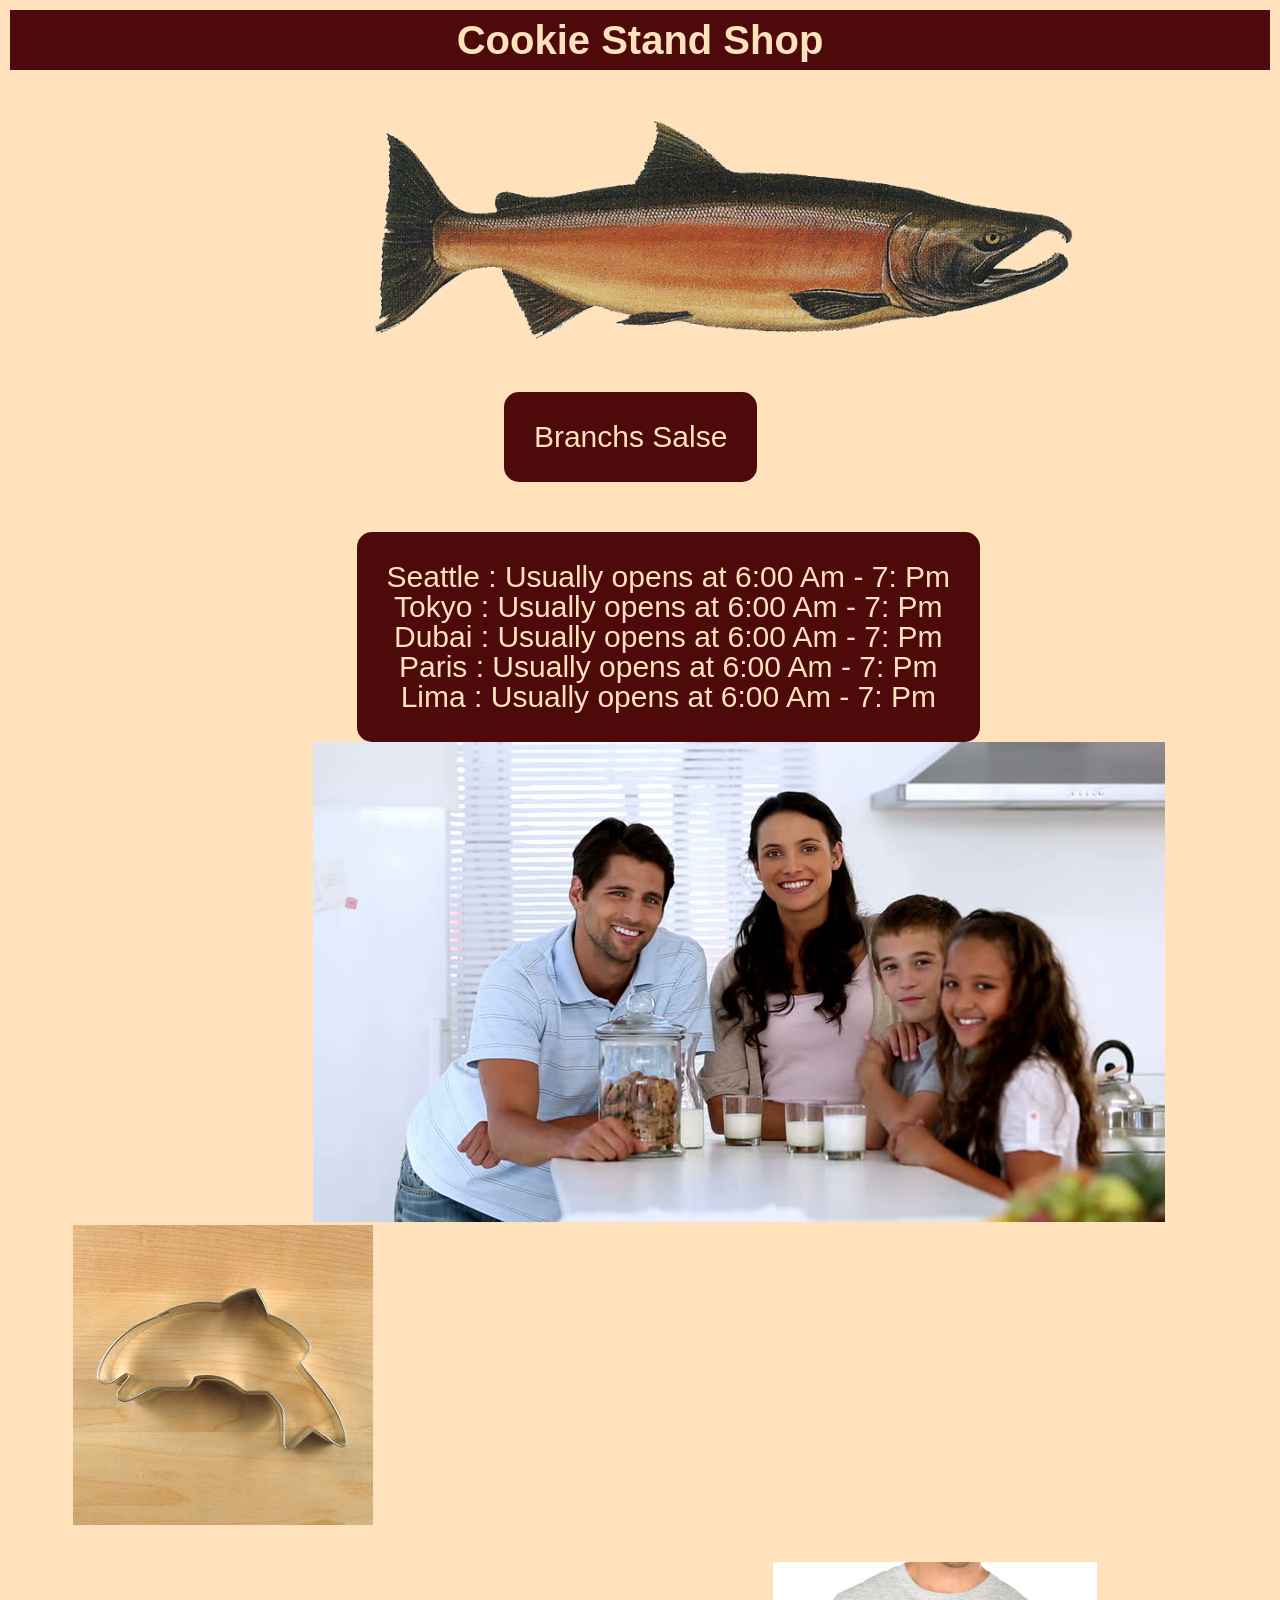
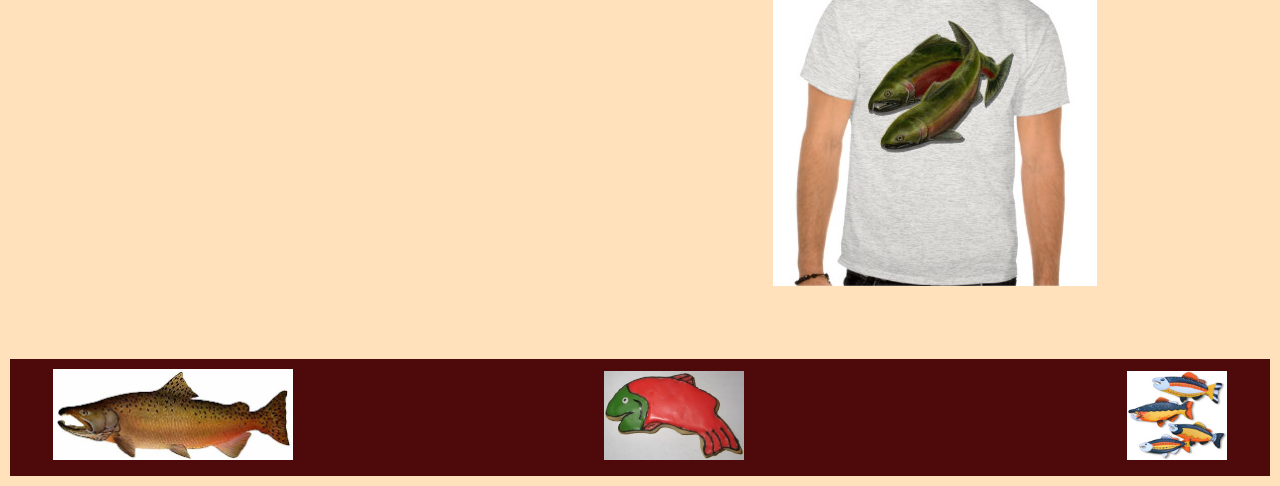
<file: index.html>
<!DOCTYPE html>
<html lang="en">

<head>
  <title>Document</title>
  <link rel="stylesheet" href="./css/reset.css">
  <link rel="stylesheet" href="./css/fish.css">
</head>

<body>
  <header>
    <h1 class="h1" >Cookie Stand Shop</h1>
  </header>
 
  <main>

    <img class="sa" src="./img/sa.png" alt="">
    <a class="sal" href="./sales.html">
      <h2> Branchs Salse</h2>
    </a>
    <a class="qw">
    <h3>Seattle : Usually opens at 6:00 Am - 7: Pm  </h3>
    <h3>Tokyo   : Usually opens at 6:00 Am - 7: Pm</h3>
    <h3>Dubai   : Usually opens at 6:00 Am - 7: Pm</h3>
    <h3>Paris   : Usually opens at 6:00 Am - 7: Pm</h3>
    <h3> Lima    : Usually opens at 6:00 Am - 7: Pm</h3>

    </a>  
    <img class="family" src="./img/family.jpg" alt="">
    <img class="cutter" src="./img/cutter.jpeg" alt="">

    <img class="shirt" src="./img/shirt.jpg" alt="">
  </main>
  <footer>
    <img class="chiook" src="./img/chinook.jpg" alt="">
    <img class="fosted" src="./img/frosted-cookie.jpg" alt="">
    <img class="fish" src="./img/fish.jpg" alt="">

  </footer>

</body>

</html>
</file>
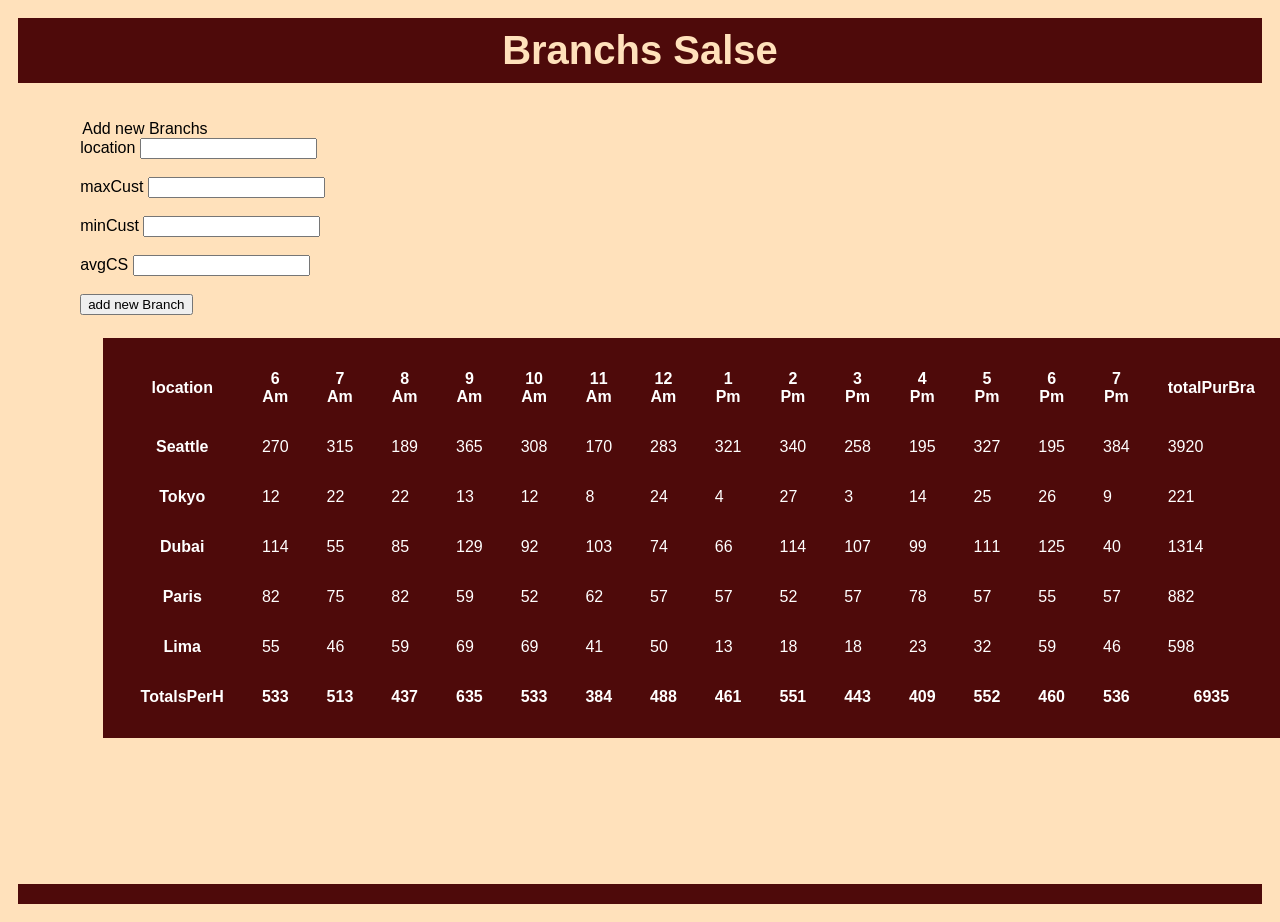
<file: sales.html>
<!DOCTYPE html>
<html lang="en">

<head>
  <title>Branchs Salse</title>
</head>

<body>
  <header class="bra">Branchs Salse</header>
  <link rel="stylesheet" href="./css/fish.css">
  <main>
    
      <form id="lab09" action="">
          <legend>Add new Branchs</legend>


          <label for="location">location</label>
          <input type="text" name='location' id='location' />
          <br />
          <br />

          <label for="maxCust">maxCust</label>
          <input type="text" name='maxCust' id='maxCust' />
          <br />
          <br />

          <label for="minCust">minCust</label>
          <input type="text" name='minCust' id='minCust' />
          <br />
          <br />

          <label for="avgCS">avgCS</label>
          <input type="text" name='avgCS' id='avgCS' />
          <br />
          <br />

          <input type="submit" value="add new Branch" />



          <section id='select'>
      </form>

   <table id="ameen"></table>
    <br>
    <br>
    <br>
    </section>
  </main>
  <footer></footer>

  <script src="./js/opj.js"></script>

</body>

</html>
</file>
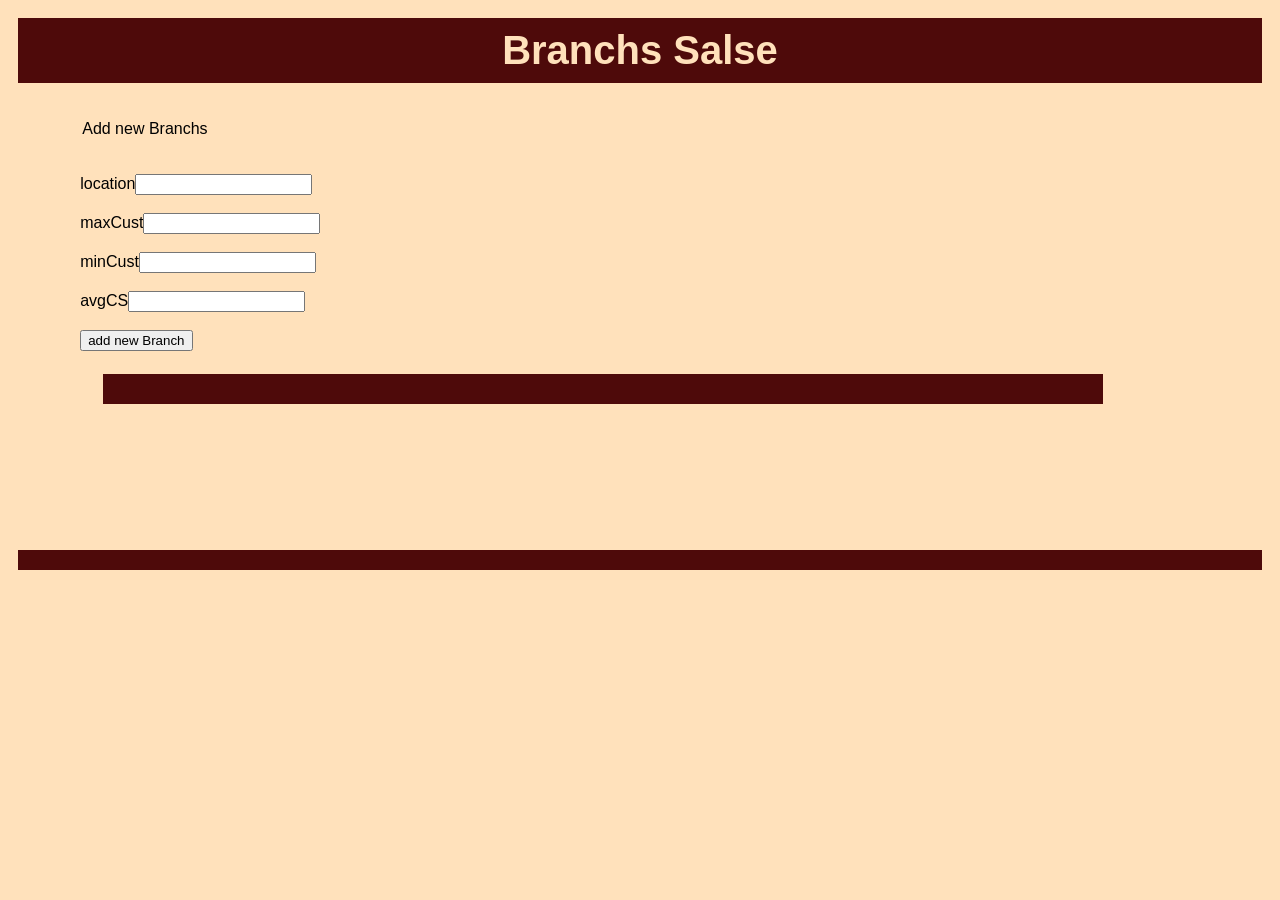
<file: try.html>
<!DOCTYPE html>
<html>

<head>
  <title>Branchs Salse</title>
</head>

<body>
  <header class="bra">Branchs Salse</header>
  <link rel="stylesheet" href="./css/fish.css">
  <main>

    <table id="table">
      <form id="table">
        <section id='select'></section>

        <legend>Add new Branchs</legend> <!-- add like a title  -->
        <br /> <br />

        <label for="location">location</label> <input type="text" name='location' id='location' />
        <br />
        <br />
        
        <label for="maxCust">maxCust</label> <input type="text" name='maxCust' id='maxCust' />
        <br />
        <br /> 

        <label for="minCust">minCust</label> <input type="text" name='minCust' id='minCust' />
        <br />
        <br />

        <label for="avgCS">avgCS</label> <input type="text" name='avgCS' id='avgCS' />
        <br />
        <br />

        <input type="submit" value="add new Branch" />

      </form>
    </table>
    <br>
    <br>
    <br>
  
  </main>
  <footer></footer>

  <script src="./js/app.js"></script>

</body>

</html>
</file>
<file: css/fish.css>
body{
  font-family: Arial, Helvetica, sans-serif;
  padding: 10px;
  background-color: rgb(255, 225, 187);
}
header{
  padding: 10px;
  background-color: rgb(78, 10, 10);
}
.h1{
 text-align: center;
 font-size: 40px;
 font-weight: bold;
 color: rgb(255, 225, 187);
}
.sal{
  margin: 50px;
  display: inline-block;
  border-radius: 15px;
  background-color: rgb(78, 10, 10);
  text-decoration: none;
  font-size: 30px;
  padding: 30px;
  height: fit-content;
  color: rgb(255, 225, 187);
  margin-left: 38%;
}

main{
  width: 90%;
  margin: auto;
  margin-bottom: 70px;
 }

.sa{
  width: 700px;
  margin-left: 300px;
  margin-top: 50px;
}





footer{
  padding: 10px;
  background-color: rgb(78, 10, 10);
  text-align: center;
  font-size: 40px;
  font-weight: bold;
  color: rgb(255, 225, 187);
}
.fish{
  width: 100px;
  margin-left: 30%;
}
.fosted{
  width: 140px;
  margin-left: 300px;
}
.chiook{
  width: 240px;
}
.family{
  margin-left: 240px;
}
.shirt{
  margin-left: 700px;
  margin-top: 3%;
}
.qw{
  text-align: center;
  font-size: 30px;
  /* margin: 20px; */
  display: inline-block;
  border-radius: 15px;
  background-color: rgb(78, 10, 10);
  text-decoration: none;
  font-size: 30px;
  padding: 30px;
  height: fit-content;
  color: rgb(255, 225, 187);
  margin-left: 25%;

}


table {
  width: 50%;
  margin: 2%;
  min-width: 1000px;
}

table, td,th{
  border-style: solid;
  border-color: rgb(78, 10, 10) ;
  color: rgb(255, 255, 255);
  background-color: rgb(78, 10, 10);
  padding: 12px 15px;
}
.bra{
  text-align: center;
  font-size: 40px;
  font-weight: bold;
  color: rgb(255, 225, 187);
  margin-bottom: 3%;
}
</file>
